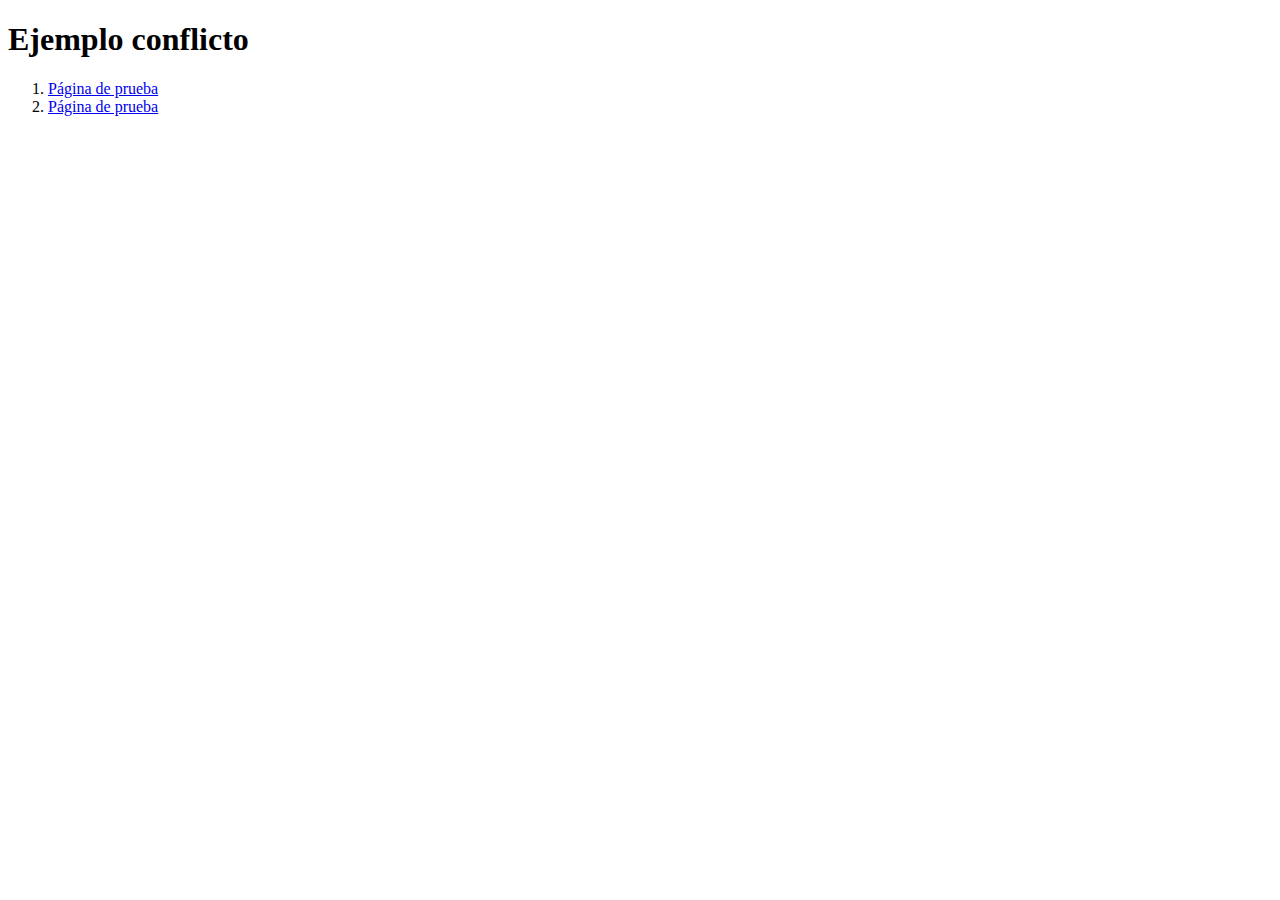
<file: index.html>
<!DOCTYPE html>
<html lang="en">
  <head>
    <meta charset="UTF-8" />
    <meta name="viewport" content="width=device-width, initial-scale=1.0" />
    <title>Ejemplo conflicto</title>
  </head>
  <body>
    <h1>Ejemplo conflicto</h1>
    <div>
      <ol>
        <li><a href="./pages/prueba.html">Página de prueba</a></li>
        <li><a href="./pages/holamundo.html">Página de prueba</a></li>
      </ol>
    </div>
  </body>
</html>
</file>
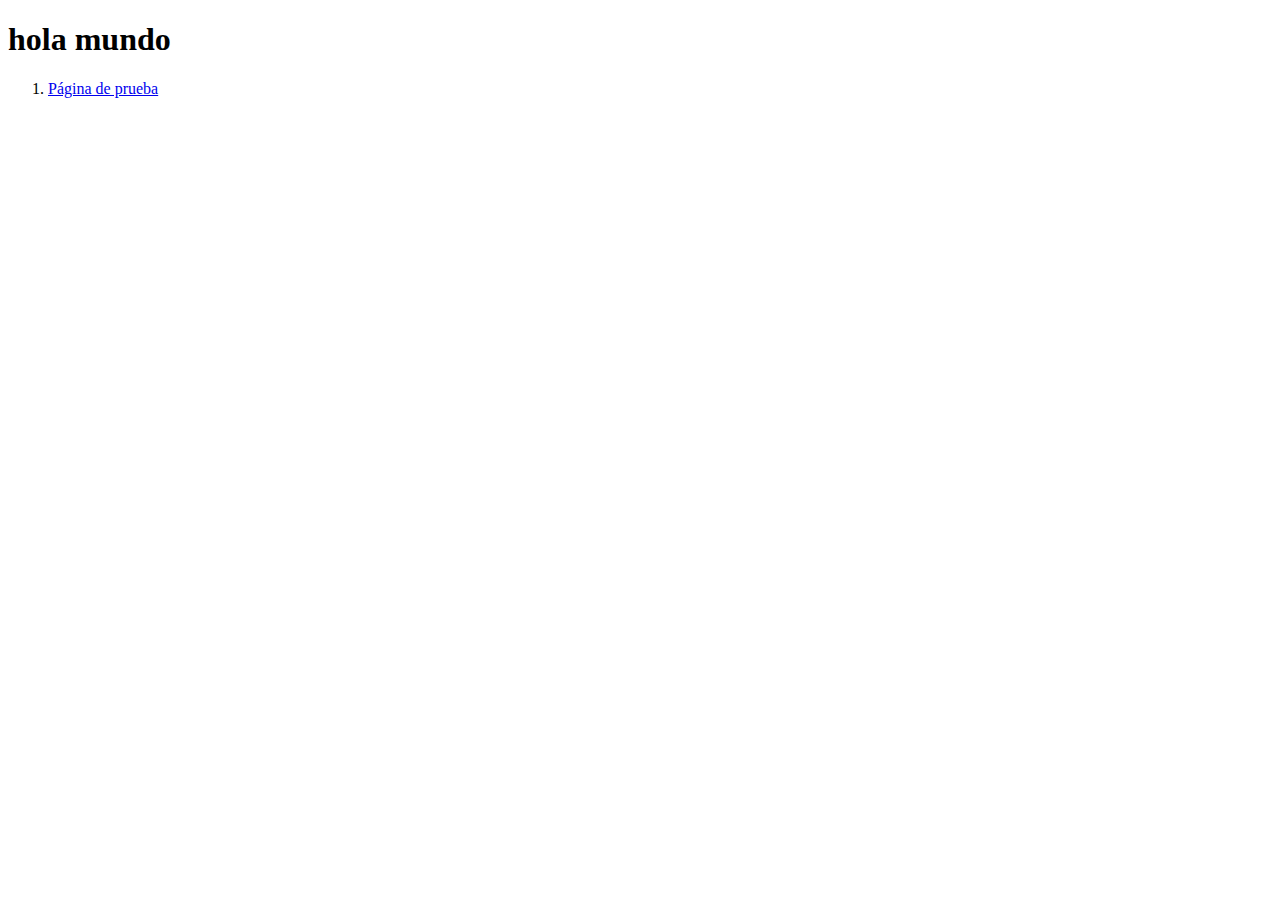
<file: pages/holamundo.html>
<!DOCTYPE html>
<html lang="en">
  <head>
    <meta charset="UTF-8" />
    <meta name="viewport" content="width=device-width, initial-scale=1.0" />
    <title>Ejemplo conflicto</title>
  </head>
  <body>
    <h1>hola mundo</h1>
    <div>
      <ol>
        <li><a href="./pages/prueba.html">Página de prueba</a></li>
      </ol>
    </div>
  </body>
</html>
</file>
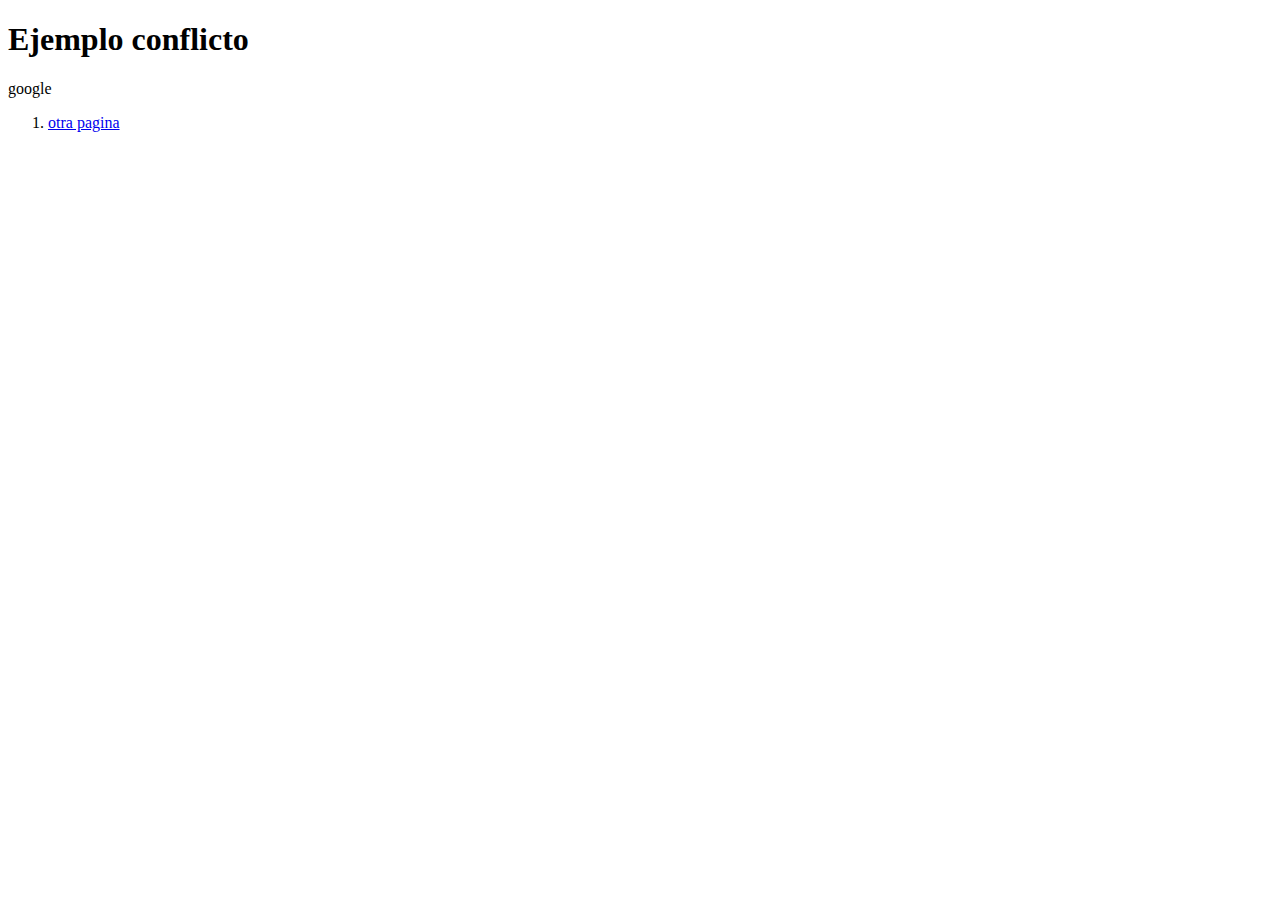
<file: pages/Otra_pagina.html>
<!DOCTYPE html>
<html lang="en">
    <link rel="stylesheet" href="">
  <head>
    <meta charset="UTF-8" />
    <meta name="viewport" content="width=device-width, initial-scale=1.0" />
    <title>Ejemplo conflicto</title>
  </head>
  <body>
    <h1>Ejemplo conflicto</title>
    </head>
 
</h1> google </h1>
<div>
  <ol>
    <li><a href="pages.google.html">otra pagina</a></li>
  </ol>
</div>
</body>
</html>
</file>
